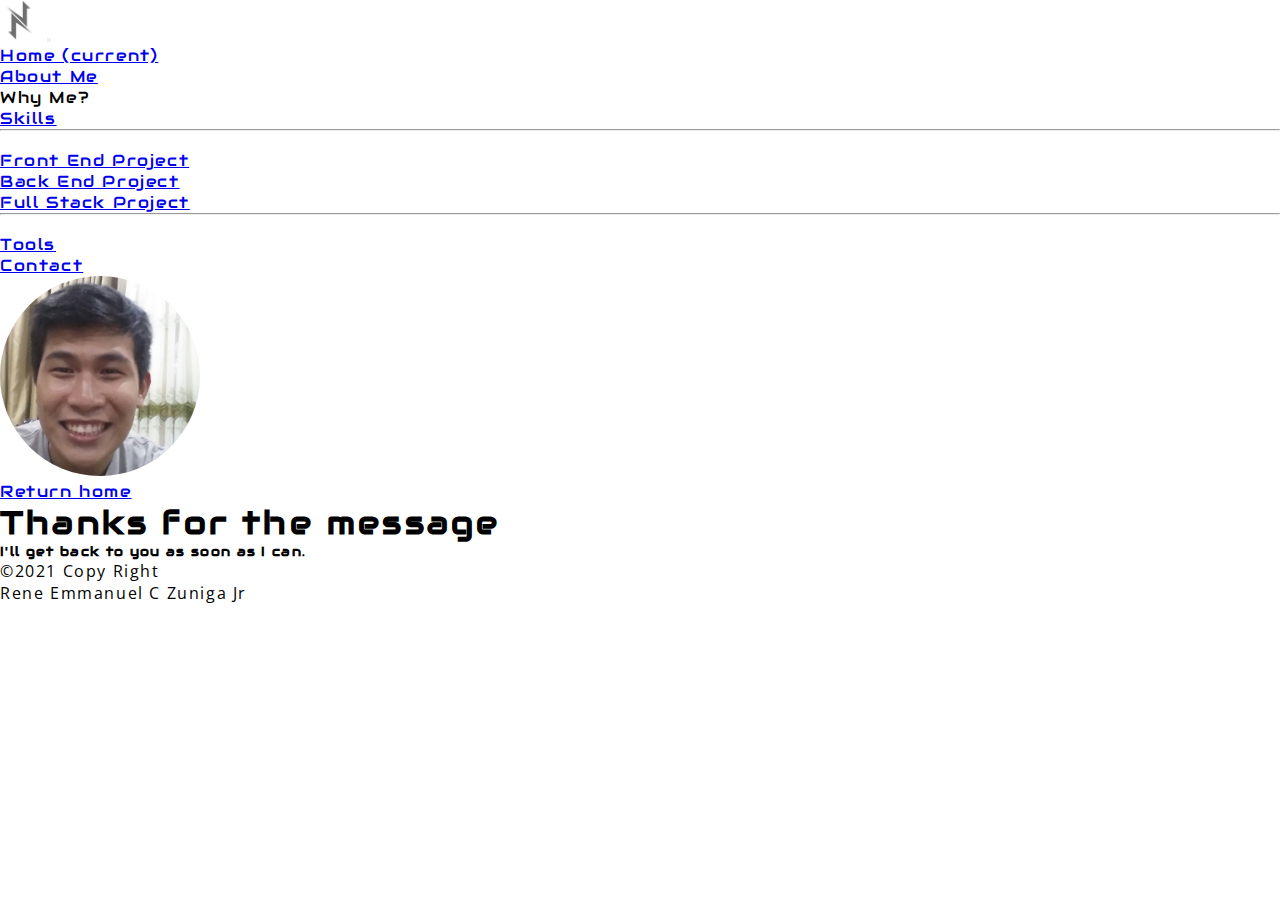
<file: thank_you.html>
<!DOCTYPE html>
<html>
<head>
	<meta charset="utf-8">
	<meta name="viewport" content="width=device-width, initial-scale=1, shrink-to-fit=no">
	<title>Thank You Message</title>
	<link rel="stylesheet" href="https://cdn.jsdelivr.net/npm/bootstrap@4.6.0/dist/css/bootstrap.min.css" integrity="sha384-B0vP5xmATw1+K9KRQjQERJvTumQW0nPEzvF6L/Z6nronJ3oUOFUFpCjEUQouq2+l" crossorigin="anonymous">
	<link rel="stylesheet" type="text/css" href="./capstone_1.css">
	<link rel="stylesheet" href="https://fonts.googleapis.com/css?family=Audiowide&effect=shadow-multiple">
	<link href="https://fonts.googleapis.com/css2?family=Open+Sans+Condensed:wght@300&display=swap" rel="stylesheet">
</head>
<body>
	<nav class="navbar navbar-expand-lg navbar-dark bg-secondary">
			  <a class="navbar-brand" href="./index.html"><img src="./images/brand.PNG" id="brandlogo"></a>
			  <button class="navbar-toggler" type="button" data-toggle="collapse" data-target="#navbarNav" aria-controls="navbarNav" aria-expanded="false" aria-label="Toggle navigation">
			    <span class="navbar-toggler-icon"></span>
			  </button>
			  <div class="collapse navbar-collapse" id="navbarNav">
			    <ul class="navbar-nav">
			      <li class="nav-item active">
			        <a class="nav-link" href="./index.html">Home <span class="sr-only">(current)</span></a>
			      </li>
			      <li class="nav-item">
			        <a class="nav-link" href="./index.html#navaboutme">About Me</a>
			      </li>
			      <li class="nav-item dropdown">
       				 <a class="nav-link dropdown-toggle" id="navbarScrollingDropdown" role="button" data-toggle="dropdown" aria-expanded="false">Why Me?</a>
				        <ul class="dropdown-menu" aria-labelledby="navbarScrollingDropdown">
				          <li><a class="dropdown-item" href="#navprojects">Skills</a></li>
				          <li><hr class="dropdown-divider"></li>
				          <li><a class="dropdown-item" href="./projects_page.html#frontendLINK">Front End Project</a></li>
				          <li><a class="dropdown-item" href="./projects_page.html#backendLINK">Back End Project</a></li>
				          <li><a class="dropdown-item" href="./projects_page.html#fullstackLINK">Full Stack Project</a></li>
				          <li><hr class="dropdown-divider"></li>
				          <li><a class="dropdown-item" href="#navtool">Tools</a></li>
				        </ul>
				  </li>
			      <li class="nav-item">
			        <a class="nav-link" href="./index.html#navcontact">Contact</a>
			      </li>
			    </ul>
			  </div>
	</nav>



	<div class="container">
		<div class="jumbotron text-center d-flex flex-column justify-content-center mt-5 text-secondary" id="landing">
			<div class="row">
				<div class="col-md-6">
					<img src="./images/NOEL.jpg" id="selfie">
					<div class="mt-3">
					<a href="./index.html" class="btn btn-primary">Return home</a>
					</div>
				</div>
				<div class="col-md-6 text-center d-flex flex-column justify-content-center">
						<h1 class="font-effect-shadow-multiple">Thanks for the message</h1>
						<h5>I'll get back to you as soon as I can.</h5>
				</div>	
			</div>
		</div>
	</div>









<footer class="bg-primary mt-5 p-1 text-white text-center">
		<p class="mt-1 mb-0">©2021 Copy Right</p>
		<p class="mt-0">Rene Emmanuel C Zuniga Jr</p>
</footer>


<script src="https://code.jquery.com/jquery-3.5.1.slim.min.js" integrity="sha384-DfXdz2htPH0lsSSs5nCTpuj/zy4C+OGpamoFVy38MVBnE+IbbVYUew+OrCXaRkfj" crossorigin="anonymous"></script>
<script src="https://cdn.jsdelivr.net/npm/bootstrap@4.6.0/dist/js/bootstrap.bundle.min.js" integrity="sha384-Piv4xVNRyMGpqkS2by6br4gNJ7DXjqk09RmUpJ8jgGtD7zP9yug3goQfGII0yAns" crossorigin="anonymous"></script>
</body>
</html>
</file>
<file: capstone_1.css>
* {
	margin: 0;
	padding: 0;
	box-sizing: border-box;
  	font-family: "Audiowide", sans-serif;
 	letter-spacing: 0.1em;

}

p {
	font-family: "Open Sans Condensed", sans-serif;
}

h1 {
	font-weight: 1000;
}

h2 {
	font-weight: 1000;
	text-shadow: 6px 6px 6px #ababab
}


#anchorParagraph {
	font-family: "Open Sans Condensed", sans-serif;
}

#brandlogo {
	width: 40px;
	height: 40px;
}

#landing {
	height: 90vs;
	background-image: url(https://images.pexels.com/photos/97077/pexels-photo-97077.jpeg?auto=compress&cs=tinysrgb&dpr=2&h=750&w=1260);
	background-size: cover;
	background-repeat: no-repeat;
	background-position: center;
}

#selfie {
	height: 200px;
	width: 200px;
	border-radius: 200px; 
}


#gmap_canvas {
	height: 20vh;
	width: 100%;
}

#toolslogo {
	width: 60px;
}
#socialmedialogo {
	width: 50px;
	height: 50px;
}
</file>
